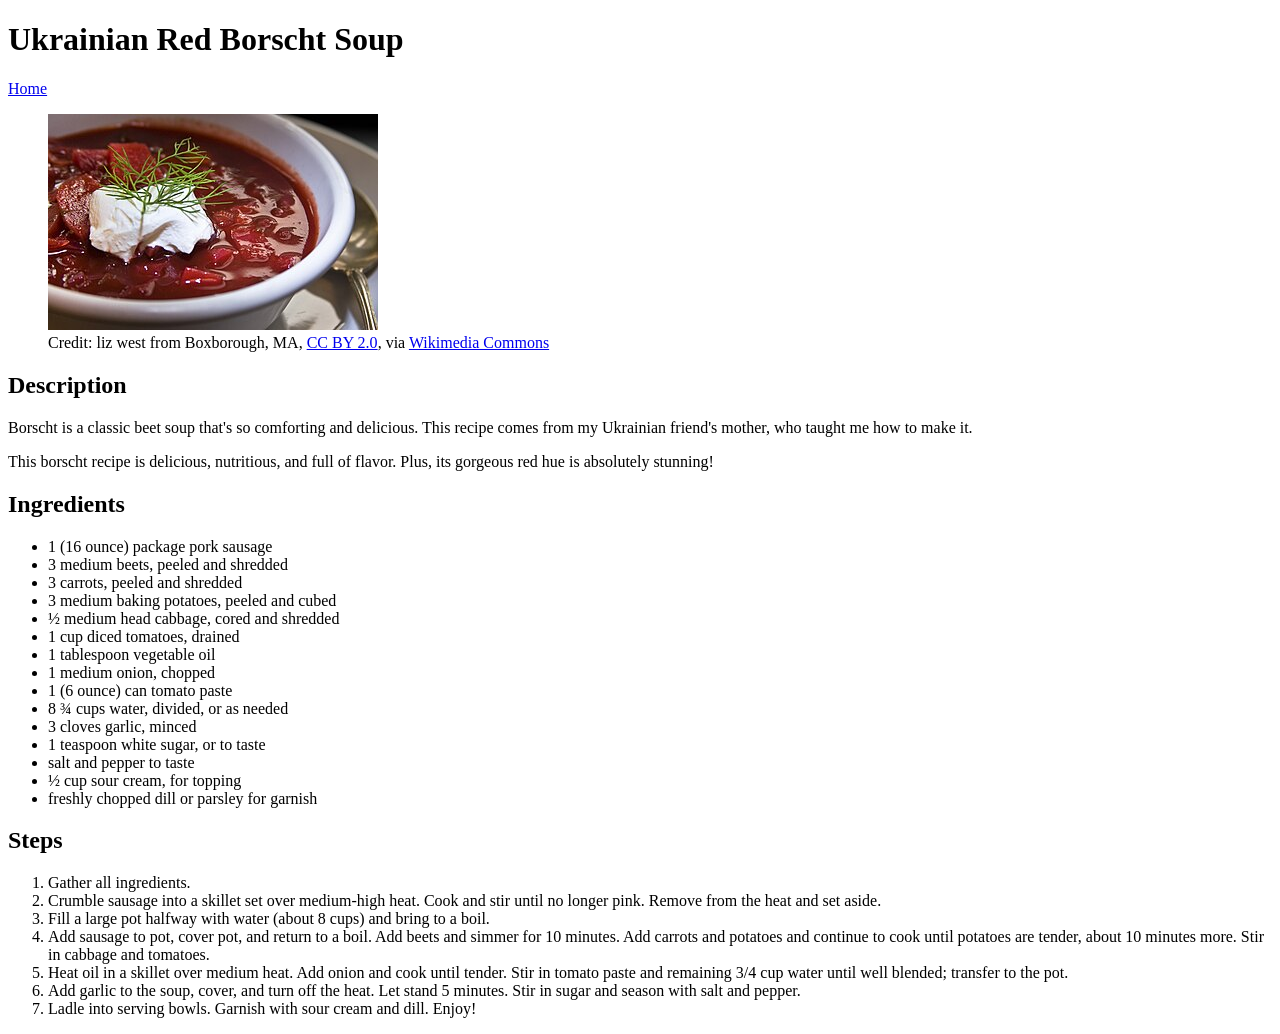
<file: recipes/borscht.html>
<!DOCTYPE html>
<html lang="en">
<head>
    <meta charset="UTF-8">
    <meta name="viewport" content="width=device-width, initial-scale=1.0">
    <title>Borscht</title>
</head>
<body>
    <h1>Ukrainian Red Borscht Soup</h1>
    <a href="../index.html">Home</a>
    <figure>
        <img width="330" alt="Borscht served with sour cream." src="../images/borscht.png">
        <figcaption>Credit: liz west from Boxborough, MA, <a href="https://creativecommons.org/licenses/by/2.0" title="License">CC BY 2.0</a>, via  <a href="https://commons.wikimedia.org/wiki/File:Borscht_served.jpg" title="Image source">Wikimedia Commons</a></figcaption>
    </figure>
    <h2>Description</h2>
    <p>Borscht is a classic beet soup that's so comforting and delicious. This recipe comes from my Ukrainian friend's mother, who taught me how to make it.</p>
    <p>This borscht recipe is delicious, nutritious, and full of flavor. Plus, its gorgeous red hue is absolutely stunning!</p>
    <h2>Ingredients</h2>
    <ul>
        <li>1 (16 ounce) package pork sausage</li>
        <li>3 medium beets, peeled and shredded</li>
        <li>3 carrots, peeled and shredded</li>
        <li>3 medium baking potatoes, peeled and cubed</li>
        <li>½ medium head cabbage, cored and shredded</li>
        <li>1 cup diced tomatoes, drained</li>
        <li>1 tablespoon vegetable oil</li>
        <li>1 medium onion, chopped</li>
        <li>1 (6 ounce) can tomato paste</li>
        <li>8 ¾ cups water, divided, or as needed</li>
        <li>3 cloves garlic, minced</li>
        <li>1 teaspoon white sugar, or to taste</li>
        <li>salt and pepper to taste</li>
        <li>½ cup sour cream, for topping</li>
        <li>freshly chopped dill or parsley for garnish</li>
    </ul>
    <h2>Steps</h2>
    <ol>
        <li>Gather all ingredients.</li>
        <li>Crumble sausage into a skillet set over medium-high heat. Cook and stir until no longer pink. Remove from the heat and set aside.</li>
        <li>Fill a large pot halfway with water (about 8 cups) and bring to a boil.</li>
        <li>Add sausage to pot, cover pot, and return to a boil. Add beets and simmer for 10 minutes. Add carrots and potatoes and continue to cook until potatoes are tender, about 10 minutes more. Stir in cabbage and tomatoes.</li>
        <li>Heat oil in a skillet over medium heat. Add onion and cook until tender. Stir in tomato paste and remaining 3/4 cup water until well blended; transfer to the pot.</li>
        <li>Add garlic to the soup, cover, and turn off the heat. Let stand 5 minutes. Stir in sugar and season with salt and pepper.</li>
        <li>Ladle into serving bowls. Garnish with sour cream and dill. Enjoy!</li>
    </ol>
</body>
</html>
</file>
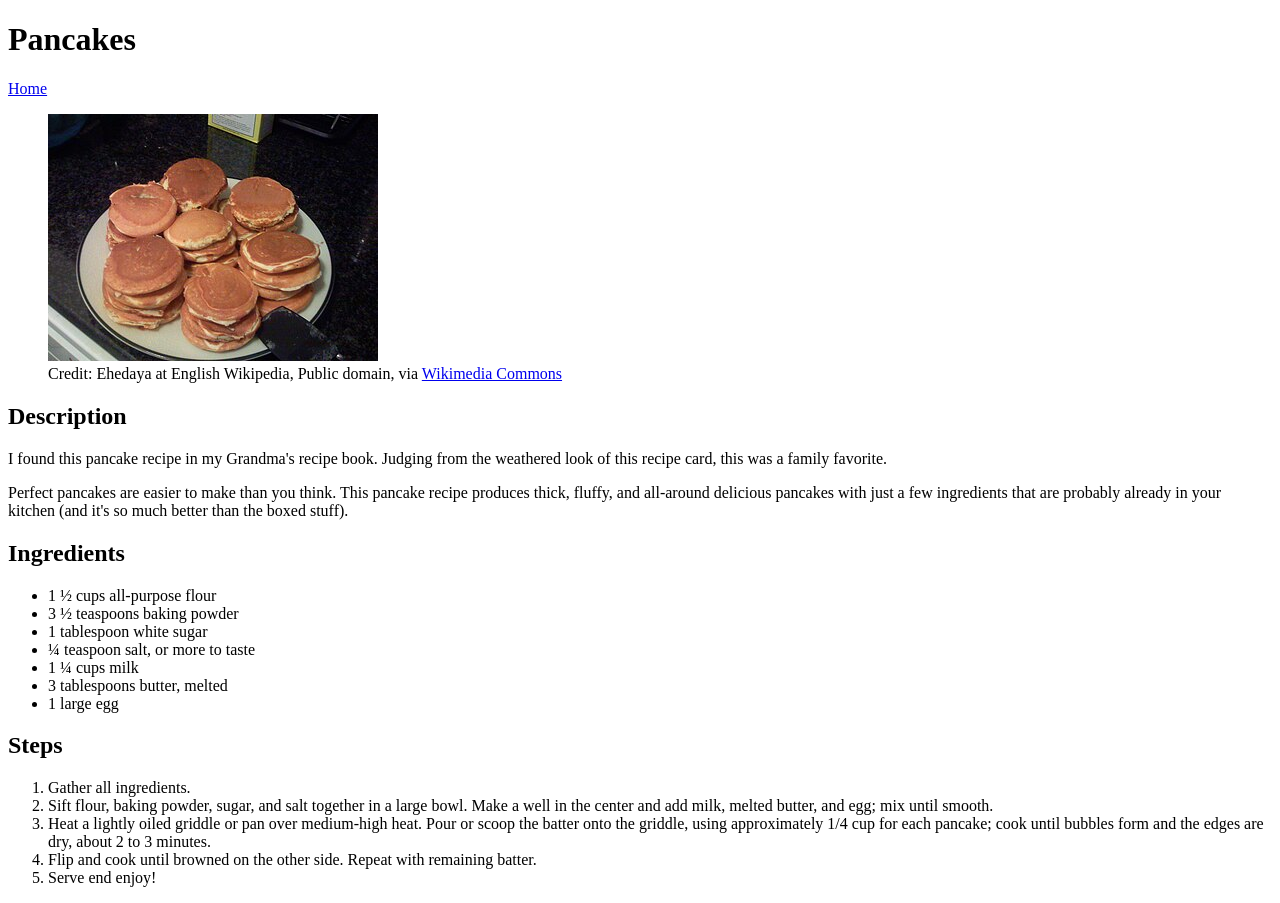
<file: recipes/pancakes.html>
<!DOCTYPE html>
<html lang="en">
<head>
    <meta charset="UTF-8">
    <meta name="viewport" content="width=device-width, initial-scale=1.0">
    <title>Pancakes</title>
</head>
<body>
    <h1>Pancakes</h1>
    <a href="../index.html">Home</a>
    <figure>
        <img width="330" alt="Silver dollar pancakes" src="../images/pancakes.png">
        <figcaption>Credit: Ehedaya at English Wikipedia, Public domain, via <a href="https://commons.wikimedia.org/wiki/File:Silver_dollar_pancakes.JPG" title="Image source">Wikimedia Commons</a></figcaption>
    </figure>
    <h2>Description</h2>
    <p>I found this pancake recipe in my Grandma's recipe book. Judging from the weathered look of this recipe card, this was a family favorite.</p>
    <p>Perfect pancakes are easier to make than you think. This pancake recipe produces thick, fluffy, and all-around delicious pancakes with just a few ingredients that are probably already in your kitchen (and it's so much better than the boxed stuff).</p>
    <h2>Ingredients</h2>
    <ul>
        <li>1 ½ cups all-purpose flour</li>
        <li>3 ½ teaspoons baking powder</li>
        <li>1 tablespoon white sugar</li>
        <li>¼ teaspoon salt, or more to taste</li>
        <li>1 ¼ cups milk</li>
        <li>3 tablespoons butter, melted</li>
        <li>1 large egg</li>
    </ul>
    <h2>Steps</h2>
    <ol>
        <li>Gather all ingredients.</li>
        <li>Sift flour, baking powder, sugar, and salt together in a large bowl. Make a well in the center and add milk, melted butter, and egg; mix until smooth.</li>
        <li>Heat a lightly oiled griddle or pan over medium-high heat. Pour or scoop the batter onto the griddle, using approximately 1/4 cup for each pancake; cook until bubbles form and the edges are dry, about 2 to 3 minutes.</li>
        <li>Flip and cook until browned on the other side. Repeat with remaining batter.</li>
        <li>Serve end enjoy!</li>
    </ol>
</body>
</html>
</file>
